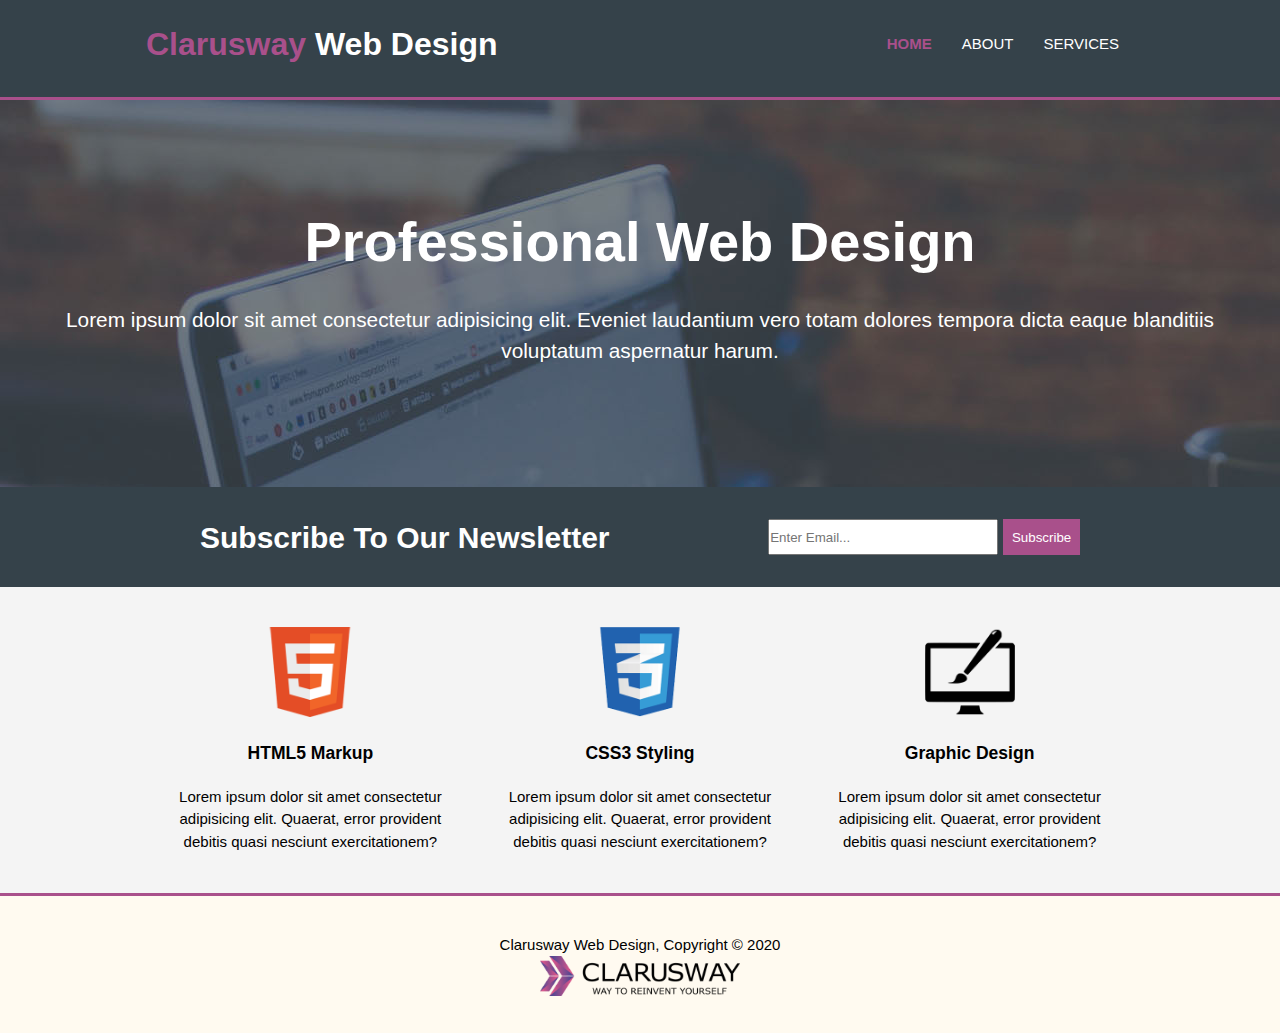
<file: index.html>
<!DOCTYPE html>
<html lang="en">
<head>
    <meta charset="UTF-8">
    <meta name="viewport" content="width=device-width, initial-scale=1.0">
    <title>Website Page Design</title>
    <link rel="stylesheet" href="./css/index.css">
</head>
<body>
    <header class="showcase">
        <div class="container">
            <nav>
                <h1 class="logo"><span class="highlight">Clarusway</span> Web Design</h1>
                <ul>
                    <li><a href="./index.html" id="home">Home</a></li>
                    <li><a href="./about.html" id="about">About</a></li>
                    <li><a href="./services.html" id="services">Services</a></li>
                </ul>
            </nav>
        </div>        
    </header>
    <section class="banner">
        <div class="banner-title">
            <h1>Professional Web Design</h1>
            <p>Lorem ipsum dolor sit amet consectetur adipisicing elit. Eveniet laudantium vero totam dolores tempora dicta eaque blanditiis voluptatum aspernatur harum.</p>
        </div>
    </section>
    <section class="subscribe">
            <h1>Subscribe To Our Newsletter</h1>
            <form action="">
                <input type="email" id="email" placeholder="Enter Email..."><br>
                <button type="submit" value="subscribe">Subscribe</button>
            </form>
    </section>
    <section class="lesson-boxes">
        <div class="html">
            <img src="./images/logo_html.png" alt="html5"><br>
            <h3>HTML5 Markup</h3>
            <p>Lorem ipsum dolor sit amet consectetur adipisicing elit. Quaerat, error provident debitis quasi nesciunt exercitationem?</p>
        </div><div class="css">
            <img src="./images/logo_css.png" alt="css3"><br>
            <h3>CSS3 Styling</h3>
            <p>Lorem ipsum dolor sit amet consectetur adipisicing elit. Quaerat, error provident debitis quasi nesciunt exercitationem?</p>
        </div><div class="design">
            <img src="./images/logo_brush.png" alt="graphic design"><br>
            <h3>Graphic Design</h3>
            <p>Lorem ipsum dolor sit amet consectetur adipisicing elit. Quaerat, error provident debitis quasi nesciunt exercitationem?</p>
        </div>
    </section>
    <footer>
        <p>Clarusway Web Design, Copyright © 2020 </p>
        <img src="./images/clarusway_logo.png" alt="clarusway">
    </footer>
    
</body>
</html>
</file>
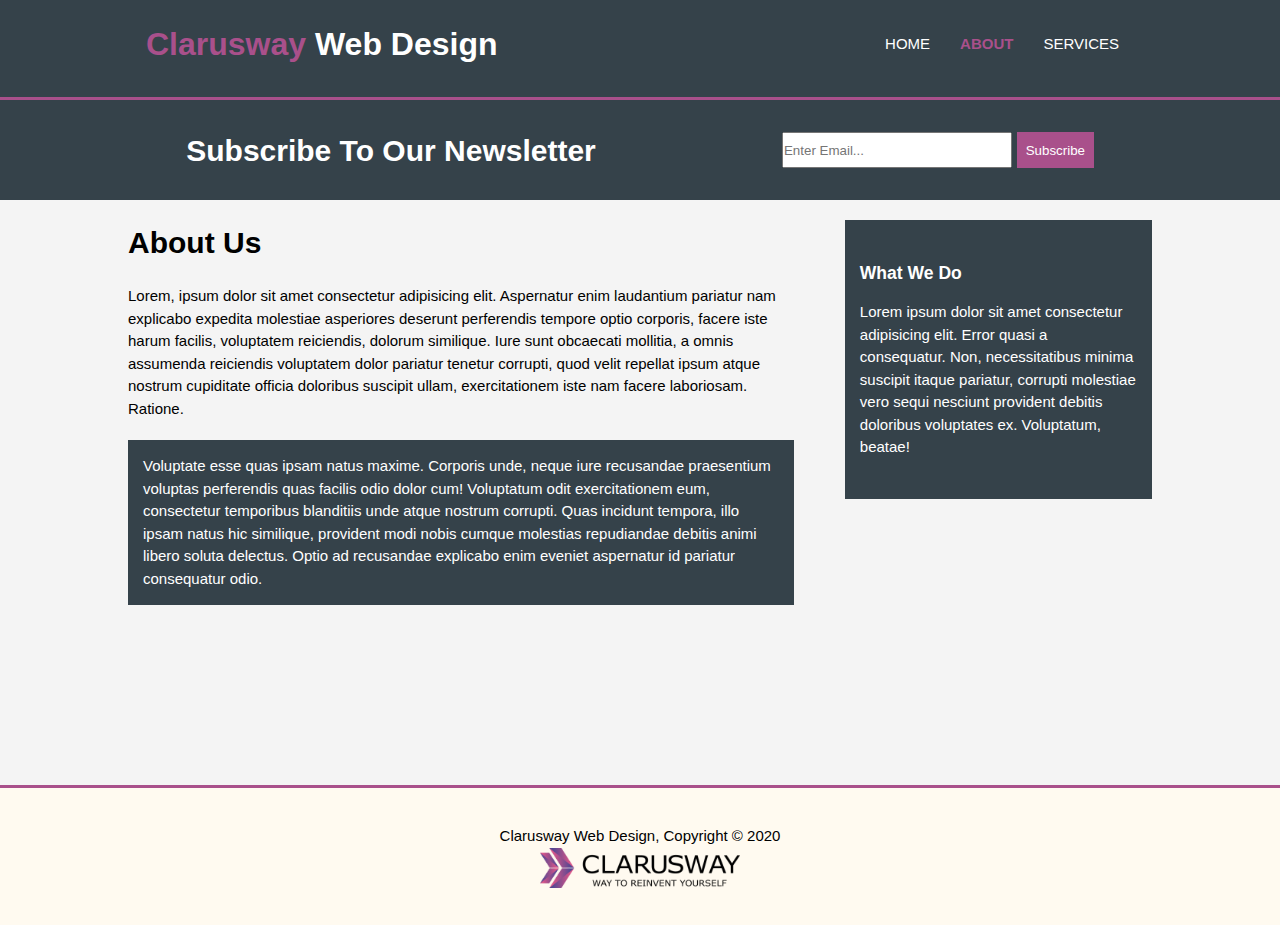
<file: about.html>
<!DOCTYPE html>
<html lang="en">
<head>
    <meta charset="UTF-8">
    <meta name="viewport" content="width=device-width, initial-scale=1.0">
    <title>Website Page Design</title>
    <link rel="stylesheet" href="./css/about.css">
</head>
<body>
    <header class="showcase">
        <div class="container">
            <nav>
                <h1 class="logo"><span class="highlight">Clarusway</span> Web Design</h1>
                <ul>
                    <li><a href="./index.html" id="home">Home</a></li>
                    <li><a href="./about.html" id="about">About</a></li>
                    <li><a href="./services.html" id="services">Services</a></li>
                </ul>
            </nav>
        </div>        
    </header>
    <section class="subscribe">
        <h1>Subscribe To Our Newsletter</h1>
        <form action="">
            <input type="email" id="email" placeholder="Enter Email..."><br>
            <button type="submit" value="subscribe">Subscribe</button>
        </form>
    </section>
    <section class="main">
        <div class="container">
            <article>
                <h1>About Us</h1>
                <p class="first-p">Lorem, ipsum dolor sit amet consectetur adipisicing elit. Aspernatur enim laudantium pariatur nam explicabo expedita molestiae asperiores deserunt perferendis tempore optio corporis, facere iste harum facilis, voluptatem reiciendis, dolorum similique.
                Iure sunt obcaecati mollitia, a omnis assumenda reiciendis voluptatem dolor pariatur tenetur corrupti, quod velit repellat ipsum atque nostrum cupiditate officia doloribus suscipit ullam, exercitationem iste nam facere laboriosam. Ratione.</p>
                <p class="second-p">Voluptate esse quas ipsam natus maxime. Corporis unde, neque iure recusandae praesentium voluptas perferendis quas facilis odio dolor cum! Voluptatum odit exercitationem eum, consectetur temporibus blanditiis unde atque nostrum corrupti.
                Quas incidunt tempora, illo ipsam natus hic similique, provident modi nobis cumque molestias repudiandae debitis animi libero soluta delectus. Optio ad recusandae explicabo enim eveniet aspernatur id pariatur consequatur odio.</p>
            </article>
            <div class="side">
                <h3>What We Do</h3>
                <p>Lorem ipsum dolor sit amet consectetur adipisicing elit. Error quasi a consequatur. Non, necessitatibus minima suscipit itaque pariatur, corrupti molestiae vero sequi nesciunt provident debitis doloribus voluptates ex. Voluptatum, beatae!</p>
            </div>
        </div>
    </section>
    <footer>
        <p>Clarusway Web Design, Copyright © 2020 </p>
        <img src="./images/clarusway_logo.png" alt="clarusway">
    </footer>    
</body>
</html>
</file>
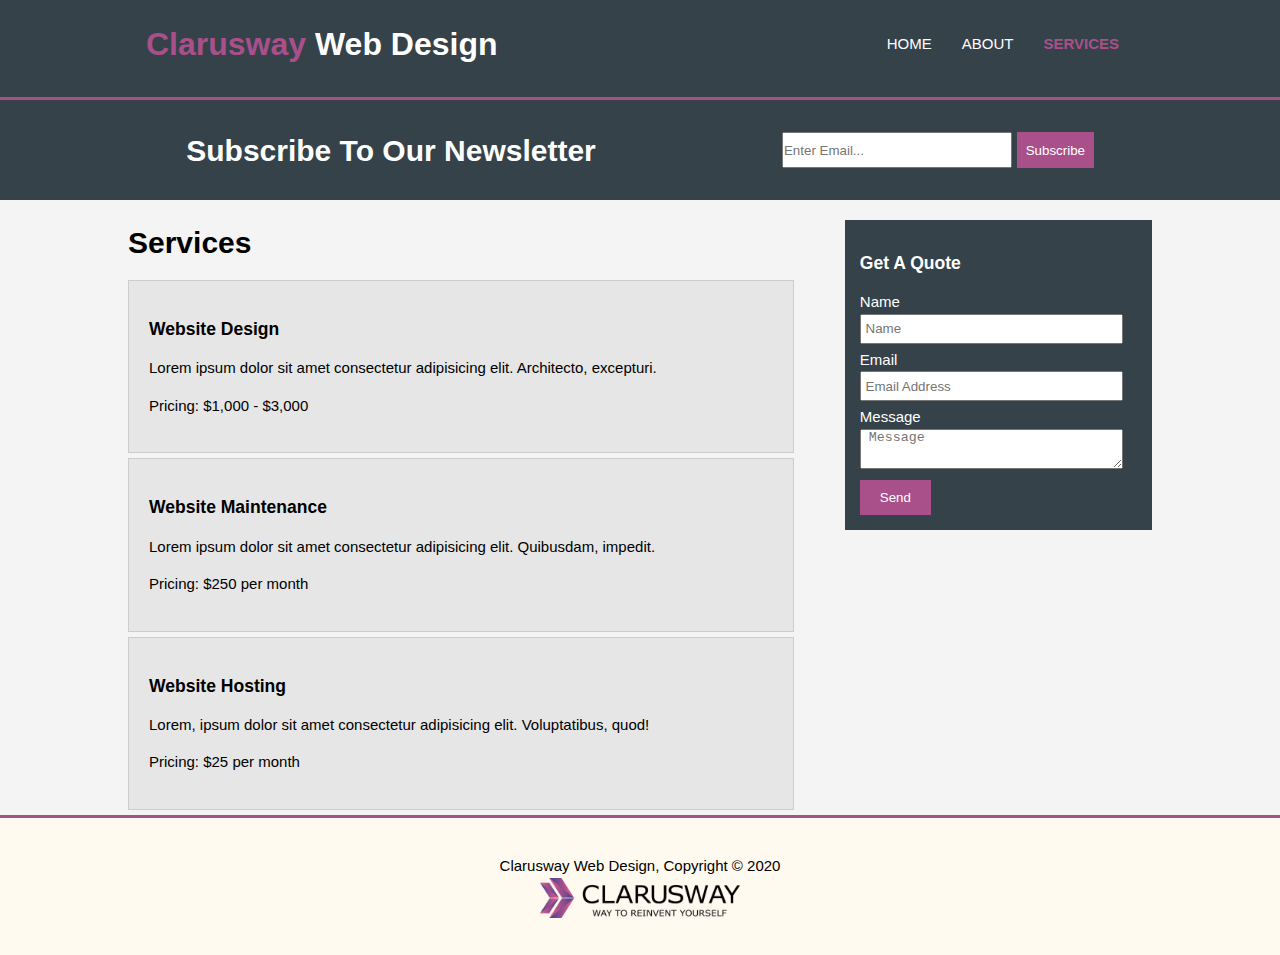
<file: services.html>
<!DOCTYPE html>
<html lang="en">
<head>
    <meta charset="UTF-8">
    <meta name="viewport" content="width=device-width, initial-scale=1.0">
    <title>Website Page Design</title>
    <link rel="stylesheet" href="./css/services.css">
</head>
<body>
    <header class="showcase">
        <div class="container">
            <nav>
                <h1 class="logo"><span class="highlight">Clarusway</span> Web Design</h1>
                <ul>
                    <li><a href="./index.html" id="home">Home</a></li>
                    <li><a href="./about.html" id="about">About</a></li>
                    <li><a href="./services.html" id="services">Services</a></li>
                </ul>
            </nav>
        </div>        
    </header>
    <section class="subscribe">
        <h1>Subscribe To Our Newsletter</h1>
        <form action="">
            <input type="email" id="email" placeholder="Enter Email..."><br>
            <button type="submit" value="subscribe">Subscribe</button>
        </form>
    </section>
    <section class="main">
        <div class="container">
            <article class="services">
                <h1>Services</h1>
                <ul>
                    <li>
                        <h3>Website Design</h3>
                        <p>Lorem ipsum dolor sit amet consectetur adipisicing elit. Architecto, excepturi.</p>
                        <p>Pricing: $1,000 - $3,000</p>
                    </li>
                    <li>
                        <h3>Website Maintenance</h3>
                        <p>Lorem ipsum dolor sit amet consectetur adipisicing elit. Quibusdam, impedit.</p>
                        <p>Pricing: $250 per month</p>
                    </li>
                    <li>
                        <h3>Website Hosting</h3>
                        <p>Lorem, ipsum dolor sit amet consectetur adipisicing elit. Voluptatibus, quod!</p>
                        <p>Pricing: $25 per month</p>
                    </li>
                </ul>
            </article>
            <aside>
                <div class="form">
                    <h3>Get A Quote</h3>
                    <form action="">
                        <div class="name">
                            <label for="name">Name</label><br>
                            <input type="text" id="name" placeholder=" Name">
                        </div>
                        <div class="email">
                            <label for="email">Email</label><br>
                            <input type="email" id="email" placeholder=" Email Address">
                        </div>
                        <div class="msg">
                            <label for="msg">Message</label><br>
                            <textarea name="msg" id="msg" cols="30" rows="2" placeholder=" Message"></textarea>
                        </div>
                        <button type="submit">Send</button>
                    </form>
                </div>

            </aside>
        </div>

    </section>
    <footer>
        <p>Clarusway Web Design, Copyright © 2020 </p>
        <img src="./images/clarusway_logo.png" alt="clarusway">
    </footer>
    
</body>
</html>
</file>
<file: css/index.css>
* {
  box-sizing: border-box;
  margin: 0;
  padding: 0;
}

body {
  background-color: #f4f4f4;
  font: 15px/1.5 Arial, Helvetica, sans-serif;
}

a {
  text-decoration: none;
}

.showcase {
  background-color: #35424A;
  color: #fff;
  min-height: 100px;
  border-bottom: 3px solid #A9508B;
}

.showcase .container {
  max-width: 85%;
  padding: 20px 50px;
  margin: 0 auto;
  overflow: auto;
}

.showcase .container nav {
  display: flex;
  align-items: center;
  justify-content: space-between;
}

.showcase .container nav h1 {
  font-size: 2rem;
  white-space: nowrap;
}

.showcase .container nav span {
  color: #A9508B;
}

.showcase .container nav ul {
  display: flex;
  list-style-type: none;
}

.showcase .container nav ul li {
  padding: 0px 15px;
  text-transform: uppercase;
}

.showcase .container nav ul li a {
  color: #fff;
}

.showcase .container nav ul li a:hover {
  color: #ababac;
  font-weight: bolder;
}

.showcase .container nav ul li #home {
  color: #A9508B;
  font-weight: bolder;
}

.showcase .container nav ul li #home:hover {
  color: #ababac;
}

@media (max-width: 800px) {
  .showcase .container {
    padding: 10px 10px;
  }
  .showcase .container nav {
    flex-direction: column;
    align-items: center;
  }
}

.banner {
  background-image: url("../images/showcase.jpg");
  width: 100%;
  min-height: 43vh;
  color: #fff;
}

.banner .banner-title {
  display: flex;
  flex-direction: column;
  align-items: center;
  padding-top: 100px;
}

.banner .banner-title h1 {
  font-size: 3.5rem;
  padding-bottom: 20px;
  text-align: center;
}

.banner .banner-title p {
  font-size: 1.3rem;
  padding: 0px 30px;
  text-align: center;
}

@media (max-width: 800px) {
  .banner {
    min-height: 35vh;
  }
  .banner .banner-title {
    padding: 20px 0px;
    justify-content: center;
  }
}

.subscribe {
  background-color: #35424A;
  color: #fff;
  display: flex;
  align-items: center;
  justify-content: space-between;
  padding: 0 200px;
  margin: 0 auto;
  flex-direction: row;
  min-height: 100px;
  white-space: nowrap;
}

.subscribe form {
  display: flex;
  flex-direction: row;
}

.subscribe form input {
  height: 4vh;
  min-width: 230px;
}

.subscribe form button {
  color: #fff;
  background-color: #A9508B;
  border-style: none;
  margin-left: 5px;
  min-width: 6vw;
  padding: 5px;
}

@media (max-width: 1100px) {
  .subscribe {
    justify-content: space-evenly;
    padding: 0 50px;
  }
}

@media (max-width: 800px) {
  .subscribe {
    flex-direction: column;
    align-items: flex-start;
    justify-content: space-evenly;
    padding: 0 20px;
  }
}

.lesson-boxes {
  display: flex;
  align-items: center;
  justify-content: space-between;
  width: 80%;
  margin: auto;
  padding: 20px;
}

.lesson-boxes .html, .lesson-boxes .css, .lesson-boxes .design {
  padding: 20px;
  display: flex;
  flex-direction: column;
  align-items: center;
  justify-content: center;
  text-align: center;
  width: 33%;
}

.lesson-boxes .html img, .lesson-boxes .css img, .lesson-boxes .design img {
  width: 90px;
}

.lesson-boxes .html p, .lesson-boxes .css p, .lesson-boxes .design p {
  margin-top: 20px;
}

@media (max-width: 800px) {
  .lesson-boxes {
    width: 100%;
    margin: 0 auto;
  }
}

footer {
  height: 140px;
  background-color: #FFFAF0;
  border-top: 3px solid #A9508B;
  display: flex;
  flex-direction: column;
  align-items: center;
  justify-content: center;
}

footer img {
  width: 200px;
}
</file>
<file: css/about.css>
* {
  box-sizing: border-box;
  margin: 0;
  padding: 0;
}

body {
  background-color: #f4f4f4;
  font: 15px/1.5 Arial, Helvetica, sans-serif;
}

a {
  text-decoration: none;
}

.showcase {
  background-color: #35424A;
  color: #fff;
  min-height: 100px;
  border-bottom: 3px solid #A9508B;
}

.showcase .container {
  max-width: 85%;
  padding: 20px 50px;
  margin: 0 auto;
  overflow: auto;
}

.showcase .container nav {
  display: flex;
  align-items: center;
  justify-content: space-between;
}

.showcase .container nav h1 {
  font-size: 2rem;
  white-space: nowrap;
}

.showcase .container nav span {
  color: #A9508B;
}

.showcase .container nav ul {
  display: flex;
  list-style-type: none;
}

.showcase .container nav ul li {
  padding: 0px 15px;
  text-transform: uppercase;
}

.showcase .container nav ul li a {
  color: #fff;
}

.showcase .container nav ul li a:hover {
  color: #ababac;
  font-weight: bolder;
}

.showcase .container nav ul li #home {
  color: #A9508B;
  font-weight: bolder;
}

.showcase .container nav ul li #home:hover {
  color: #ababac;
}

@media (max-width: 800px) {
  .showcase .container {
    padding: 10px 10px;
  }
  .showcase .container nav {
    flex-direction: column;
    align-items: center;
  }
}

.showcase .container nav ul li #about {
  color: #A9508B;
  font-weight: bolder;
}

.showcase .container nav ul li #about:hover {
  color: #ababac;
}

.showcase .container nav ul li #home {
  color: #fff;
  font-weight: normal;
}

.showcase .container nav ul li #home:hover {
  color: #ababac;
  font-weight: bolder;
}

.subscribe {
  background-color: #35424A;
  color: #fff;
  display: flex;
  align-items: center;
  justify-content: space-evenly;
  margin: 0 auto;
  flex-direction: row;
  min-height: 100px;
  white-space: nowrap;
}

.subscribe form {
  display: flex;
  flex-direction: row;
}

.subscribe form input {
  height: 4vh;
  min-width: 230px;
}

.subscribe form button {
  color: #fff;
  background-color: #A9508B;
  border-style: none;
  margin-left: 5px;
  min-width: 6vw;
  padding: 5px;
}

@media (max-width: 800px) {
  .subscribe {
    flex-direction: column;
    align-items: flex-start;
    justify-content: space-evenly;
    padding: 0 20px;
  }
}

.main .container {
  display: flex;
  align-items: flex-start;
  justify-content: space-between;
  margin: 0 auto;
  width: 80%;
  min-height: 65vh;
  padding-top: 20px;
}

.main .container article {
  width: 65%;
}

.main .container article h1 {
  margin-bottom: 10px;
}

.main .container article p {
  margin: 20px 0;
}

.main .container article .second-p {
  background-color: #35424A;
  color: #fff;
  padding: 15px;
}

.main .container .side {
  width: 30%;
  background-color: #35424A;
  color: #fff;
  padding: 40px 15px;
}

.main .container .side h3 {
  margin-bottom: 15px;
}

footer {
  height: 140px;
  background-color: #FFFAF0;
  border-top: 3px solid #A9508B;
  display: flex;
  flex-direction: column;
  align-items: center;
  justify-content: center;
}

footer img {
  width: 200px;
}
</file>
<file: css/services.css>
* {
  box-sizing: border-box;
  margin: 0;
  padding: 0;
}

body {
  background-color: #f4f4f4;
  font: 15px/1.5 Arial, Helvetica, sans-serif;
}

a {
  text-decoration: none;
}

.showcase {
  background-color: #35424A;
  color: #fff;
  min-height: 100px;
  border-bottom: 3px solid #A9508B;
}

.showcase .container {
  max-width: 85%;
  padding: 20px 50px;
  margin: 0 auto;
  overflow: auto;
}

.showcase .container nav {
  display: flex;
  align-items: center;
  justify-content: space-between;
}

.showcase .container nav h1 {
  font-size: 2rem;
  white-space: nowrap;
}

.showcase .container nav span {
  color: #A9508B;
}

.showcase .container nav ul {
  display: flex;
  list-style-type: none;
}

.showcase .container nav ul li {
  padding: 0px 15px;
  text-transform: uppercase;
}

.showcase .container nav ul li a {
  color: #fff;
}

.showcase .container nav ul li a:hover {
  color: #ababac;
  font-weight: bolder;
}

.showcase .container nav ul li #home {
  color: #A9508B;
  font-weight: bolder;
}

.showcase .container nav ul li #home:hover {
  color: #ababac;
}

@media (max-width: 800px) {
  .showcase .container {
    padding: 10px 10px;
  }
  .showcase .container nav {
    flex-direction: column;
    align-items: center;
  }
}

.showcase .container nav ul li #services {
  color: #A9508B;
  font-weight: bolder;
}

.showcase .container nav ul li #services:hover {
  color: #ababac;
}

.showcase .container nav ul li #home {
  color: #fff;
  font-weight: normal;
}

.showcase .container nav ul li #home:hover {
  color: #ababac;
  font-weight: bolder;
}

.subscribe {
  background-color: #35424A;
  color: #fff;
  display: flex;
  align-items: center;
  justify-content: space-evenly;
  margin: 0 auto;
  flex-direction: row;
  min-height: 100px;
  white-space: nowrap;
}

.subscribe form {
  display: flex;
  flex-direction: row;
}

.subscribe form input {
  height: 4vh;
  min-width: 230px;
}

.subscribe form button {
  color: #fff;
  background-color: #A9508B;
  border-style: none;
  margin-left: 5px;
  min-width: 6vw;
  padding: 5px;
}

@media (max-width: 800px) {
  .subscribe {
    flex-direction: column;
    align-items: flex-start;
    justify-content: space-evenly;
    padding: 0 20px;
  }
}

.main {
  min-height: 65vh;
}

.main .container {
  display: flex;
  align-items: flex-start;
  justify-content: space-between;
  margin: 0 auto;
  width: 80%;
  padding-top: 20px;
}

.main .container article {
  width: 65%;
}

.main .container article h1 {
  margin-bottom: 15px;
}

.main .container article ul {
  list-style-type: none;
}

.main .container article ul li {
  background-color: #E6E6E6;
  margin: 5px 0;
  padding: 35px 20px 20px;
  border: 1px solid #CCC;
}

.main .container article ul li h3, .main .container article ul li p {
  padding-bottom: 15px;
}

.main .container aside {
  width: 30%;
  padding: 15px;
  background-color: #35424A;
  color: #fff;
}

.main .container aside h3 {
  margin: 15px 0;
}

.main .container aside form .name, .main .container aside form .email, .main .container aside form .msg {
  margin-bottom: 5px;
}

.main .container aside form .name input, .main .container aside form .email input, .main .container aside form .msg input {
  height: 30px;
  width: 95%;
}

.main .container aside form .name textarea, .main .container aside form .email textarea, .main .container aside form .msg textarea {
  width: 95%;
  height: 40px;
}

.main .container aside form button {
  background-color: #A9508B;
  padding: 10px 20px;
  border: none;
  color: #fff;
}

footer {
  height: 140px;
  background-color: #FFFAF0;
  border-top: 3px solid #A9508B;
  display: flex;
  flex-direction: column;
  align-items: center;
  justify-content: center;
}

footer img {
  width: 200px;
}
</file>
